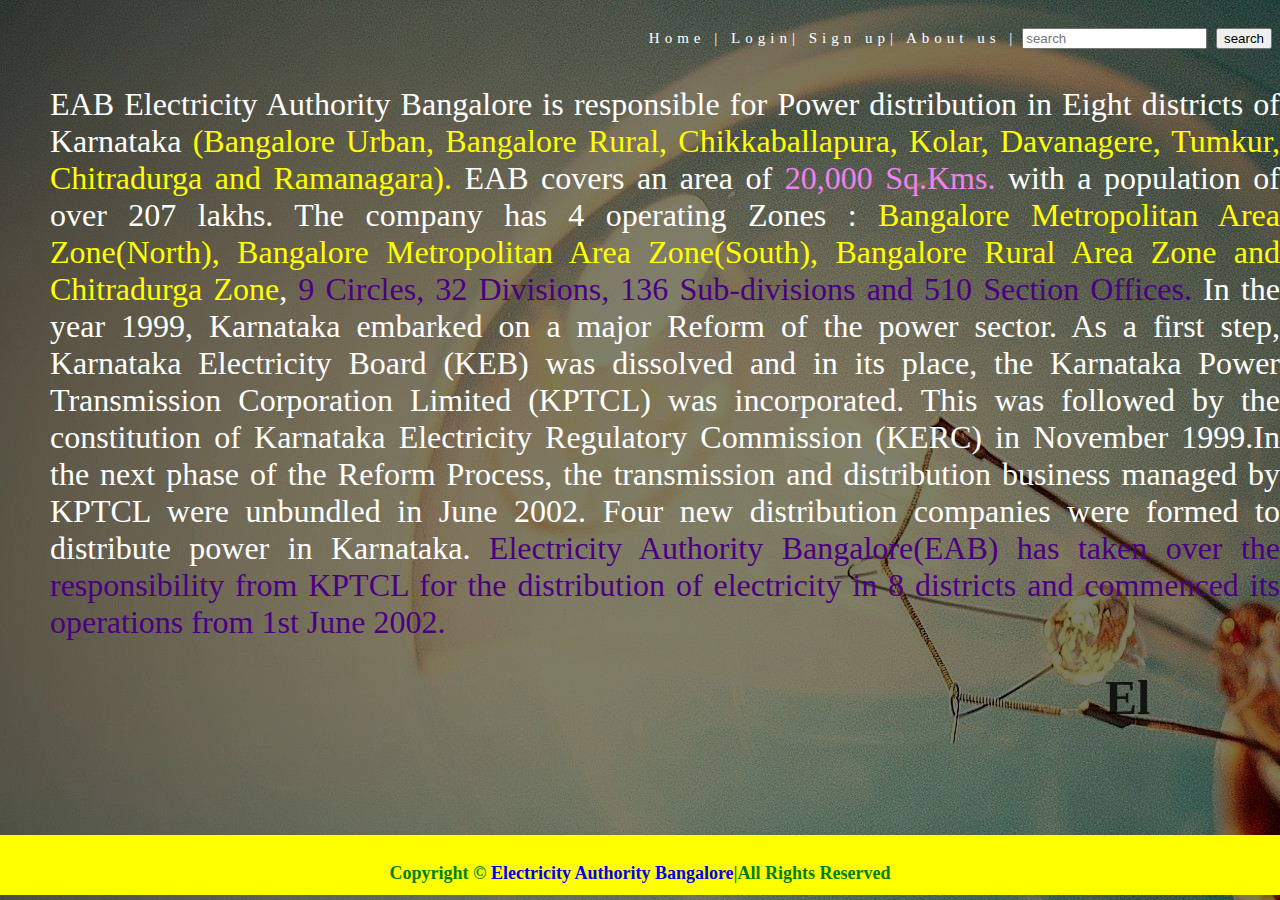
<file: aboutus.html>
<!DOCTYPE html>
<html lang="en-US">
<head>
<title>About us</title>
<link rel="icon" href="logo.jpeg"/>
<style type="text/css">
    a{
    	text-decoration: none;
    }
</style>
</head>
<div class="main">
	<ul style="float:right;margin-top:15px;list-style-type:none;text-align:center;">
	<li style="display:inline;background-color:none;padding:5px; font-size:15px;width:20px;height:20px;letter-spacing:5px;line-height:30px;font-family: century Gothic;">
			<a style="color:white;" href="index.html">Home</a> <span style="color: white;">|</span>
			<a style="color:white;" href="Mybill.php">Login</a><span style="color: white;">|</span>
			<a style="color:white;" href="register.php">Sign up</a><span style="color: white;">|</span>
			<a style="color:white;" href="#">About us</a>
			<span style="color: white;">|</span>
			<span></span>
			<form class="search-form" style="margin-top:0px;float:right;">
			<input type="text" placeholder="search">
			<button>search</button>
			</form>
			</li>
			</ul>
			</div>
<body style="background-image:linear-gradient(rgba(0,0,0,0.5),rgba(0,0,0,0.5)), url(donje.jpg)" style="height: 0vh"
	style="background-size:auto;background-position:center;font-color:none;">

<p style="position:absolute;top:70px;left:50px;text-align: justify;"><font size="6" color="white" > EAB Electricity Authority Bangalore is responsible for Power distribution in Eight districts of Karnataka<span style="color: yellow;"> (Bangalore Urban, Bangalore Rural, Chikkaballapura, Kolar, Davanagere, Tumkur, Chitradurga and Ramanagara).</span> EAB covers an area of <span style="color: violet;">20,000 Sq.Kms.</span> with a population of over 207 lakhs.
The company has 4 operating Zones : <span style="color: yellow;">Bangalore Metropolitan Area Zone(North), Bangalore Metropolitan Area Zone(South), Bangalore Rural Area Zone and Chitradurga Zone</span>,<span style="color: indigo;"> 9 Circles, 32 Divisions, 136 Sub-divisions and 510 Section Offices.</span>


 In the year 1999, Karnataka embarked on a major Reform of the power sector. As a first step, Karnataka Electricity Board (KEB) was dissolved and in its place, the Karnataka Power Transmission Corporation Limited (KPTCL) was incorporated.

This was followed by the constitution of Karnataka Electricity Regulatory Commission
(KERC) in November 1999.In the next phase of the Reform Process, the transmission and distribution business managed by KPTCL were unbundled in June 2002. Four new distribution companies were formed to distribute power in Karnataka.

<span style="color:indigo;">Electricity Authority Bangalore(EAB) has taken over the responsibility from KPTCL for the distribution of electricity in 8 districts and commenced its operations from 1st June 2002.</span></p>
<h2 style="color:black; opacity: 80%;position:absolute;top: 70%;left:10%;right:10%;"><marquee>Electricity Authority Bangalore</marquee></h2>

</body>
<footer style="height:50px; width:100%; background-color:yellow;position:absolute; left:0px ;bottom:05px;text-align: center;
	hover:color:green;
	font-size: 18px;
	font-weight: bold;
	padding: 10px 0px 0px 0px;">
				 <p><font color="green">Copyright &copy <a href="http://www.eab.gov.in" > Electricity Authority Bangalore</a>|All Rights Reserved</font></p>
		 	</div>
		</footer>
		</div>
</html>
</file>
